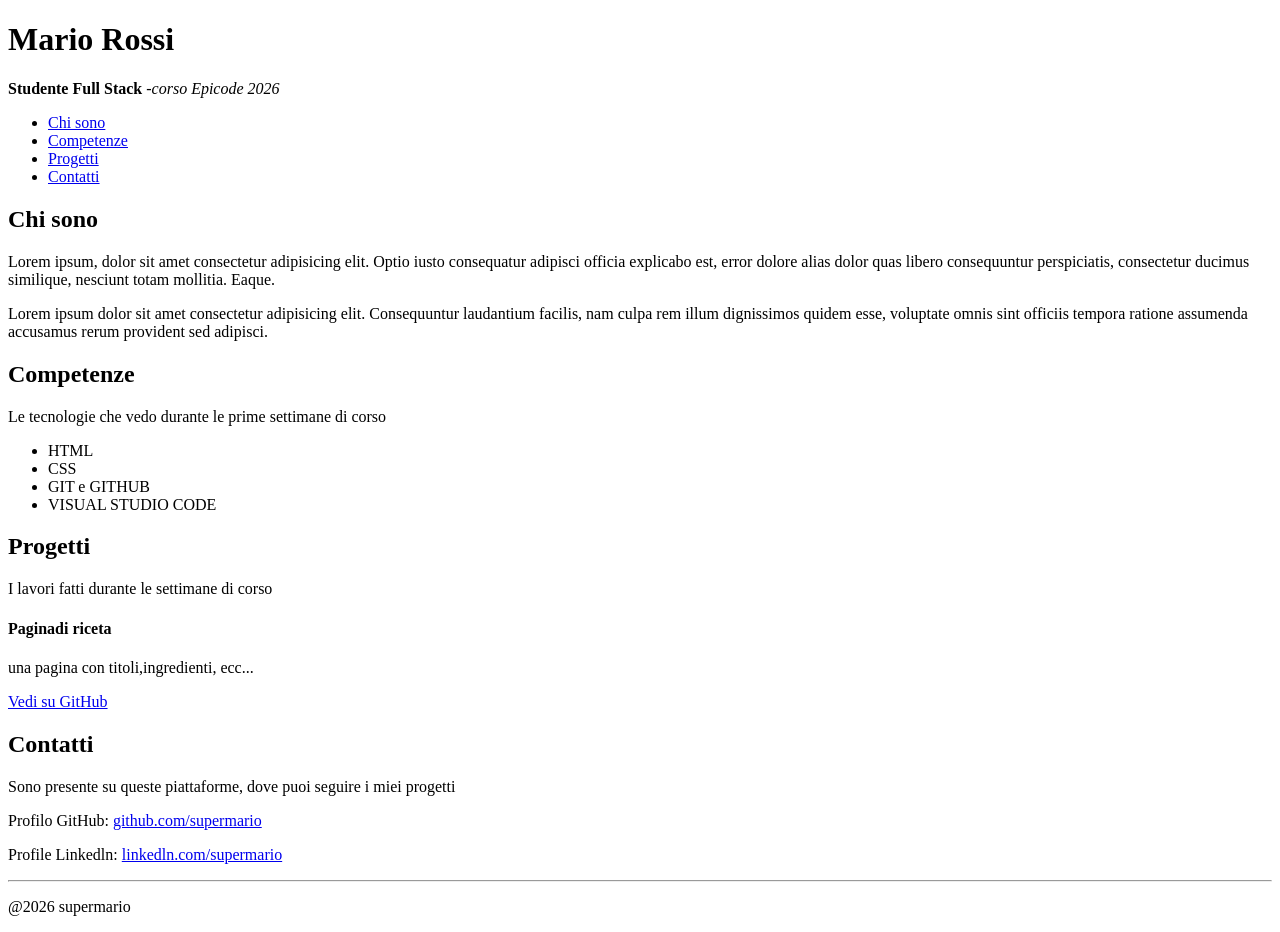
<file: progetto settimana/index.html>
<!DOCTYPE html>
<html lang="en">
<head>
    <meta charset="UTF-8">
    <meta name="viewport" content="width=device-width, initial-scale=1.0">
    <title>ESERCIZIO GIORNO 1</title>
</head>
<body>
    <header>
        <h1>Mario Rossi</h1>
        <p>
            <strong>Studente Full Stack</strong>
            <em>-corso Epicode 2026</em>
        </p>
        <nav>
            <ul>
                 <li><a href="#chi-sono">Chi sono</a></li>
                 <li><a href="#Competenze">Competenze</a></li>
                 <li><a href="#progetti">Progetti</a></li>
                 <li><a href="#Contatti">Contatti</a></li>
            </ul>
        </nav>
    </header>
   
<main>
      <div id="chi-sono">
            <h2>Chi sono</h2>
                <p>
                    Lorem ipsum, dolor sit amet consectetur adipisicing elit.
                     Optio iusto consequatur adipisci officia explicabo est, error dolore alias dolor quas libero consequuntur perspiciatis,
                      consectetur ducimus similique, nesciunt totam mollitia. Eaque. 
                </p>
                <p>Lorem ipsum dolor sit amet consectetur adipisicing elit. Consequuntur laudantium facilis,
                     nam culpa rem illum dignissimos quidem esse,
                      voluptate omnis sint officiis tempora ratione assumenda accusamus rerum provident sed adipisci.
                </p>
      </div>
      <div id="Competenze">
          <h2>Competenze</h2>
          <p>Le tecnologie che vedo durante le prime settimane di corso</p>
          <ul>
            <li>HTML</li>
            <li>CSS</li>
            <li>GIT e GITHUB</li>
            <li>VISUAL STUDIO CODE</li>
          </ul>
      </div>
      <div id="progetti">
          <h2>Progetti</h2>
        <p>I lavori fatti durante le settimane di corso</p>
            <h4>Paginadi riceta</h4>
        <p> una pagina con titoli,ingredienti, ecc...</p>
            <a href="javascript:void">Vedi su GitHub</a>
            
      </div>
      <div id="Contatti">
          <h2>Contatti</h2>
          <p>Sono presente su queste piattaforme, dove puoi seguire i miei progetti</p>
          <p>Profilo GitHub: <a href="javascript:void" target="_blank">github.com/supermario</a></p>
          <p>Profile Linkedln: <a href="javascript:void" target="_blank">linkedln.com/supermario</a></p>
          
      </div>
</main>
  <hr>
  <footer>
    <p>
        @2026 supermario
    </p>
</footer>
  



        
        

</body>
</html>
</file>
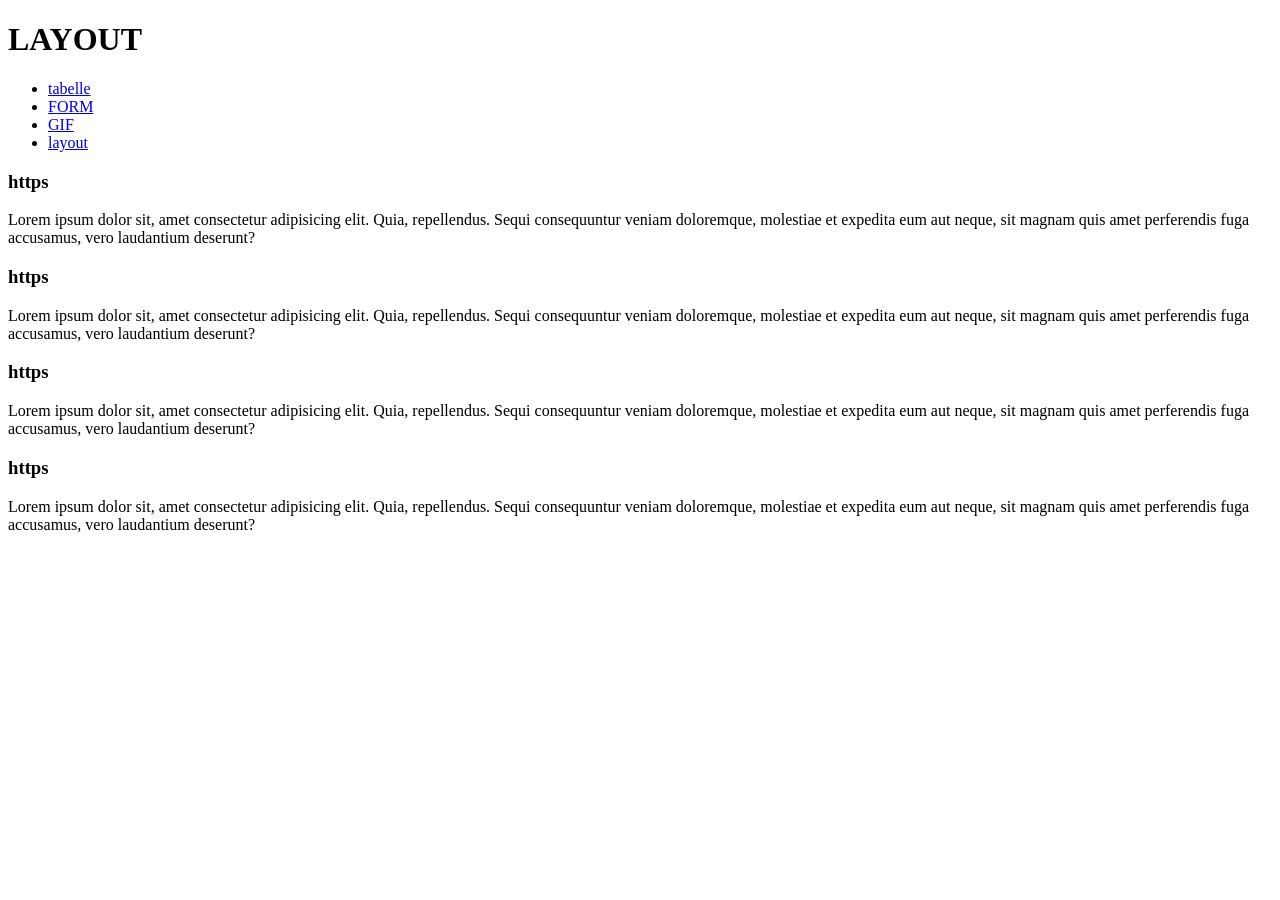
<file: prova/layout.html>
<!DOCTYPE html>
<html lang="en">
<head>
    <meta charset="UTF-8">
    <meta name="viewport" content="width=device-width, initial-scale=1.0">
    <title>Layout</title>
</head>
<h1>LAYOUT</h1>
<body>
    <header>
        <nav>
            <ul>
                <li><a href="prova.html">tabelle</a></li>
                <li><a href="form.html">FORM</a></li>
                <li><a href="IMG.html">GIF</a></li>
                <li><a href="layout.html">layout</a></li>
            </ul>
        </nav>
    </header>

    <main>
        <div class="container">
            <section>
               <h3>https</h3>
                <p>
                    Lorem ipsum dolor sit, amet consectetur adipisicing elit. Quia, repellendus. Sequi consequuntur veniam doloremque, molestiae et expedita eum aut neque, sit magnam quis amet perferendis fuga accusamus, vero laudantium deserunt?
                </p>
            </section>
            <section>
                <h3>https</h3>
                <p>
                    Lorem ipsum dolor sit, amet consectetur adipisicing elit. Quia, repellendus. Sequi consequuntur veniam doloremque, molestiae et expedita eum aut neque, sit magnam quis amet perferendis fuga accusamus, vero laudantium deserunt?
                </p>
            </section>
            <section>
                <h3>https</h3>
                <p>
                    Lorem ipsum dolor sit, amet consectetur adipisicing elit. Quia, repellendus. Sequi consequuntur veniam doloremque, molestiae et expedita eum aut neque, sit magnam quis amet perferendis fuga accusamus, vero laudantium deserunt?
                </p>
            </section>
            <section>
                <h3>https</h3>
                <p>
                    Lorem ipsum dolor sit, amet consectetur adipisicing elit. Quia, repellendus. Sequi consequuntur veniam doloremque, molestiae et expedita eum aut neque, sit magnam quis amet perferendis fuga accusamus, vero laudantium deserunt?
                </p>
            </section>
        </div>
    </main>
        

    
</body>
</html>
</file>
